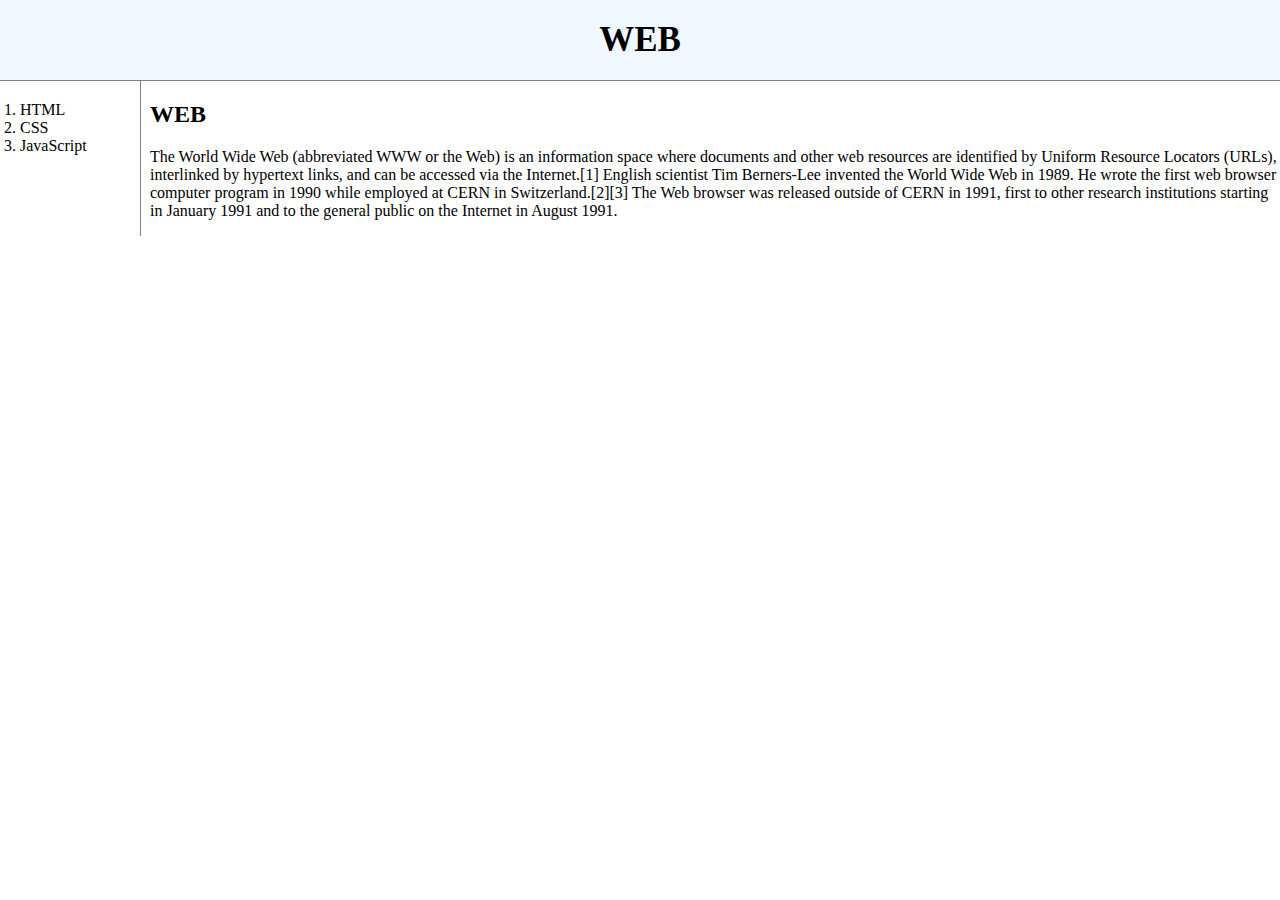
<file: index.html>
<!DOCTYPE html>
<html lang="ko">
<head>
    <meta charset="UTF-8">
    <title> My Web Study</title>
    <link rel="stylesheet" type="text/css" href="style.css">
</head>

<body> <!--본문-->
   
    <h1><a href="index.html">WEB</a></h1>
    <div id="grid">
    <ol>  
        <li><a href="1.html">HTML</a> </li>
        <li><a href="2.html">CSS</a> </li>
        <li><a href="3.html">JavaScript</a> </li>
    </ol>
    
        <div>
            <h2>WEB</h2>
            <p> The World Wide Web (abbreviated WWW or the Web) is an information space where documents and other web resources are identified by Uniform Resource Locators (URLs), interlinked by hypertext links, and can be accessed via the Internet.[1] English scientist Tim Berners-Lee invented the World Wide Web in 1989. He wrote the first web browser computer program in 1990 while employed at CERN in Switzerland.[2][3] The Web browser was released outside of CERN in 1991, first to other research institutions starting in January 1991 and to the general public on the Internet in August 1991. </p> 
        </div>
    </div>
    
</body>
</html>
</file>
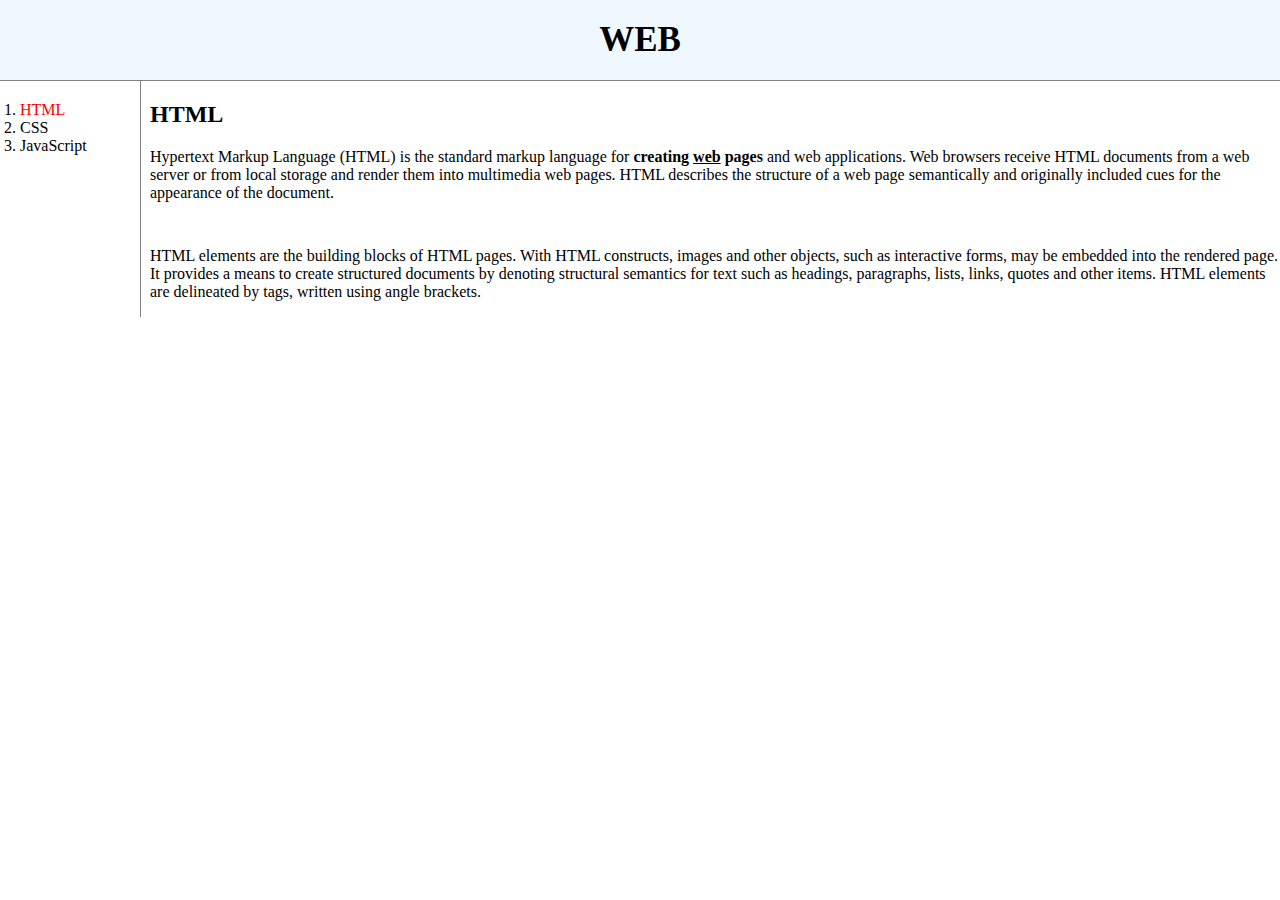
<file: 1.html>
<!DOCTYPE html>
<html lang="ko">
<head>
    <meta charset="UTF-8">
    <title> HTML </title>
    <link rel="stylesheet" type="text/css" href="style.css">
</head>

<body> <!--본문-->
   
    <h1><a href="index.html">WEB</a></h1>
    <div id="grid">
    <ol>  
        <li><a href="1.html" class="saw">HTML</a> </li>
        <li><a href="2.html" >CSS</a> </li>
        <li><a href="3.html">JavaScript</a> </li>
    </ol>
        <div>
            <h2>HTML</h2>
     <p><a href="https://www.w3.org/TR/html5/" target="_blank" title="html5 speicification">Hypertext Markup Language (HTML)</a> is the standard markup language for <strong>creating <u>web</u> pages</strong> and web applications.
     Web browsers receive HTML documents from a web server or from local storage and render them into multimedia web pages. HTML describes the structure of a web page semantically and originally included cues for the appearance of the document.</p>
     
     <p style="margin-top:45px">HTML elements are the building blocks of HTML pages. With HTML constructs, images and other objects, such as interactive forms, may be embedded into the rendered page. It provides a means to create structured documents by denoting structural semantics for text such as headings, paragraphs, lists, links, quotes and other items. HTML elements are delineated by tags, written using angle brackets.</p> 
         </div>
     </div>
</body>
</html>
</file>
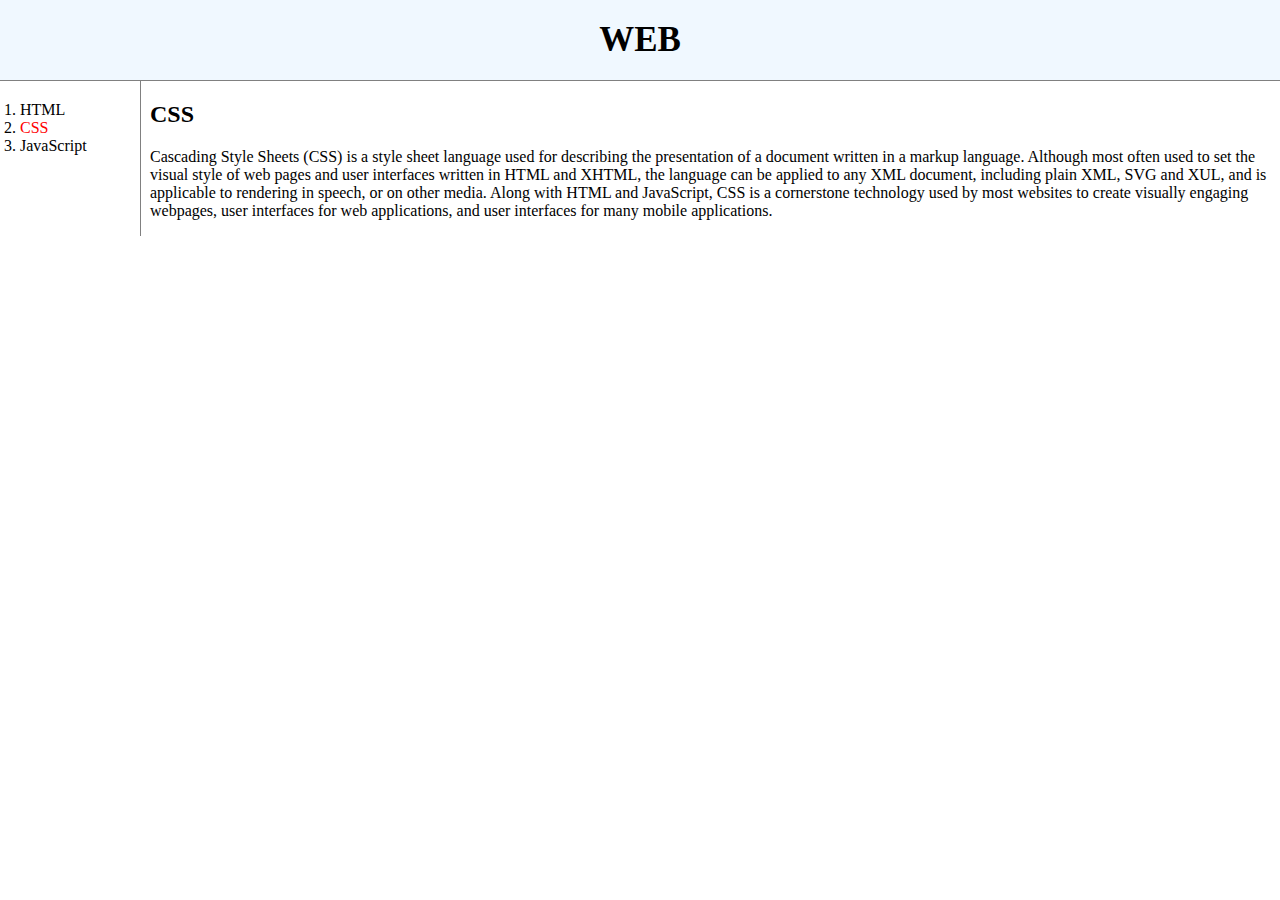
<file: 2.html>
<!DOCTYPE html>
<html lang="ko">
<head>
    <meta charset="UTF-8">
    <title> CSS </title>
    <link rel="stylesheet" type="text/css" href="style.css">
</head>

<body> <!--본문-->
    
    <h1><a href="index.html">WEB</a></h1>
    <div id="grid">
    <ol>  
        <li><a href="1.html">HTML</a> </li>
        <li><a href="2.html" class="saw">CSS</a> </li>
        <li><a href="3.html">JavaScript</a> </li>
    </ol>
        <div>
            <h2>CSS</h2>
            <p>
            Cascading Style Sheets (CSS) is a style sheet language used for describing the presentation of a document written in a markup language. Although most often used to set the visual style of web pages and user interfaces written in HTML and XHTML, the language can be applied to any XML document, including plain XML, SVG and XUL, and is applicable to rendering in speech, or on other media. Along with HTML and JavaScript, CSS is a cornerstone technology used by most websites to create visually engaging webpages, user interfaces for web applications, and user interfaces for many mobile applications. 
            </p>
        </div>
    </div>
</body>
</html>
</file>
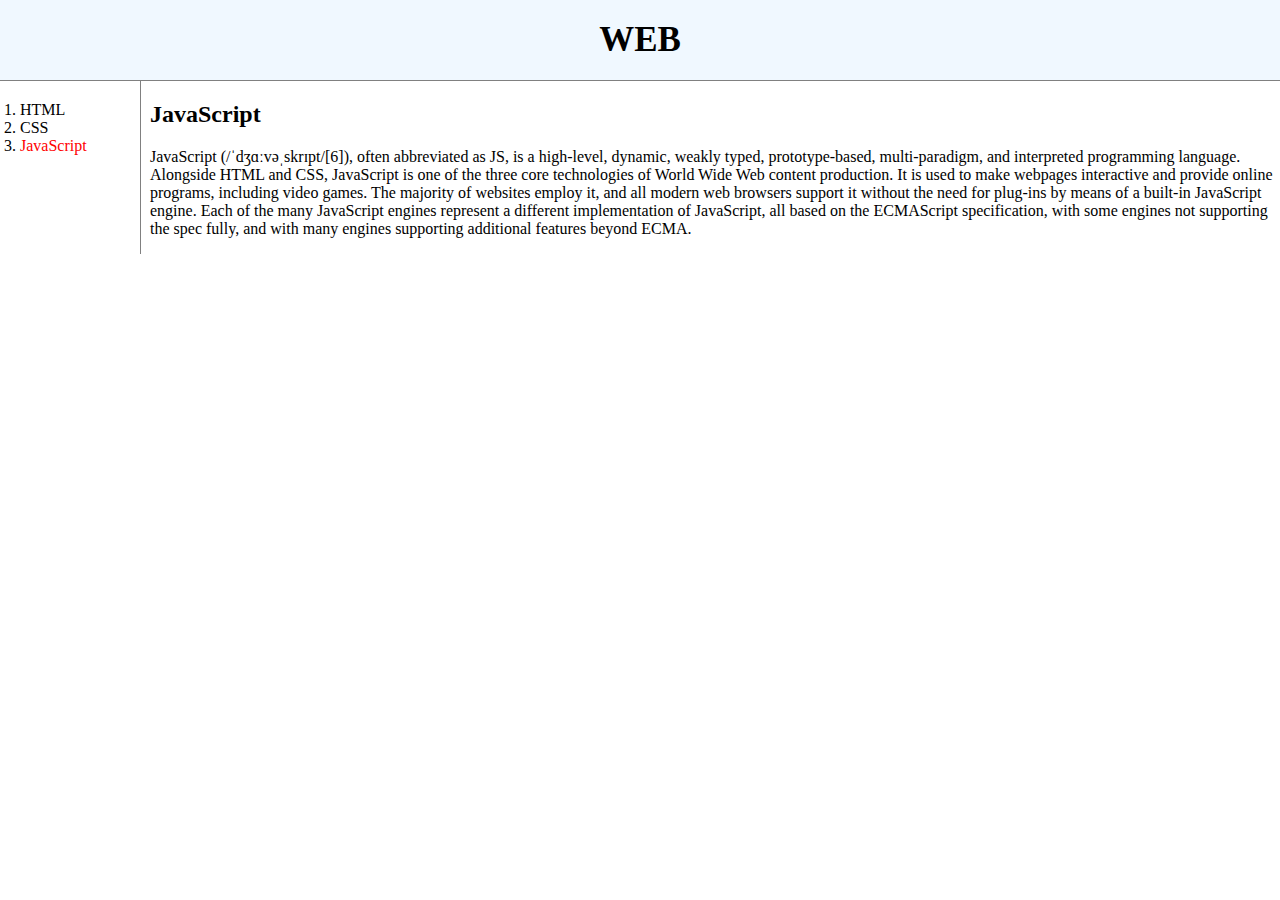
<file: 3.html>
<!DOCTYPE html>
<html lang="ko">
<head>
    <meta charset="UTF-8">
    <title> JavaScript </title>
    <link rel="stylesheet" type="text/css" href="style.css">
</head>

<body> <!--본문-->
   
    <h1><a href="index.html">WEB</a></h1>
       <div id="grid">
    <ol>  
        <li><a href="1.html">HTML</a> </li>
        <li><a href="2.html">CSS</a> </li>
        <li><a href="3.html" class="saw">JavaScript</a> </li>
    </ol>
         <div>
            <h2>JavaScript</h2>
                <p>
                JavaScript (/ˈdʒɑːvəˌskrɪpt/[6]), often abbreviated as JS, is a high-level, dynamic, weakly typed, prototype-based, multi-paradigm, and interpreted programming language. Alongside HTML and CSS, JavaScript is one of the three core technologies of World Wide Web content production. It is used to make webpages interactive and provide online programs, including video games. The majority of websites employ it, and all modern web browsers support it without the need for plug-ins by means of a built-in JavaScript engine. Each of the many JavaScript engines represent a different implementation of JavaScript, all based on the ECMAScript specification, with some engines not supporting the spec fully, and with many engines supporting additional features beyond ECMA. 
            </p> 
        </div>
    </div>
</body>
</html>
</file>
<file: style.css>
body{
            margin: 0;
        }        

        a{
            color:black;
            text-decoration: none;
        }

        .saw{
            color:red;
        }

        h1{
            background-color: aliceblue;
            font-size: 35px;
            text-align: center;
            border-bottom: 1px solid gray;
            margin: 0;
            padding: 20px; <!--여백-->
        }

        ol{
            border-right:1px solid gray;
            width:100px;
            margin: 0;
            padding: 20px;
            }

        #grid{
            display: grid;
            grid-template-columns: 150px 1fr;
            }
</file>
